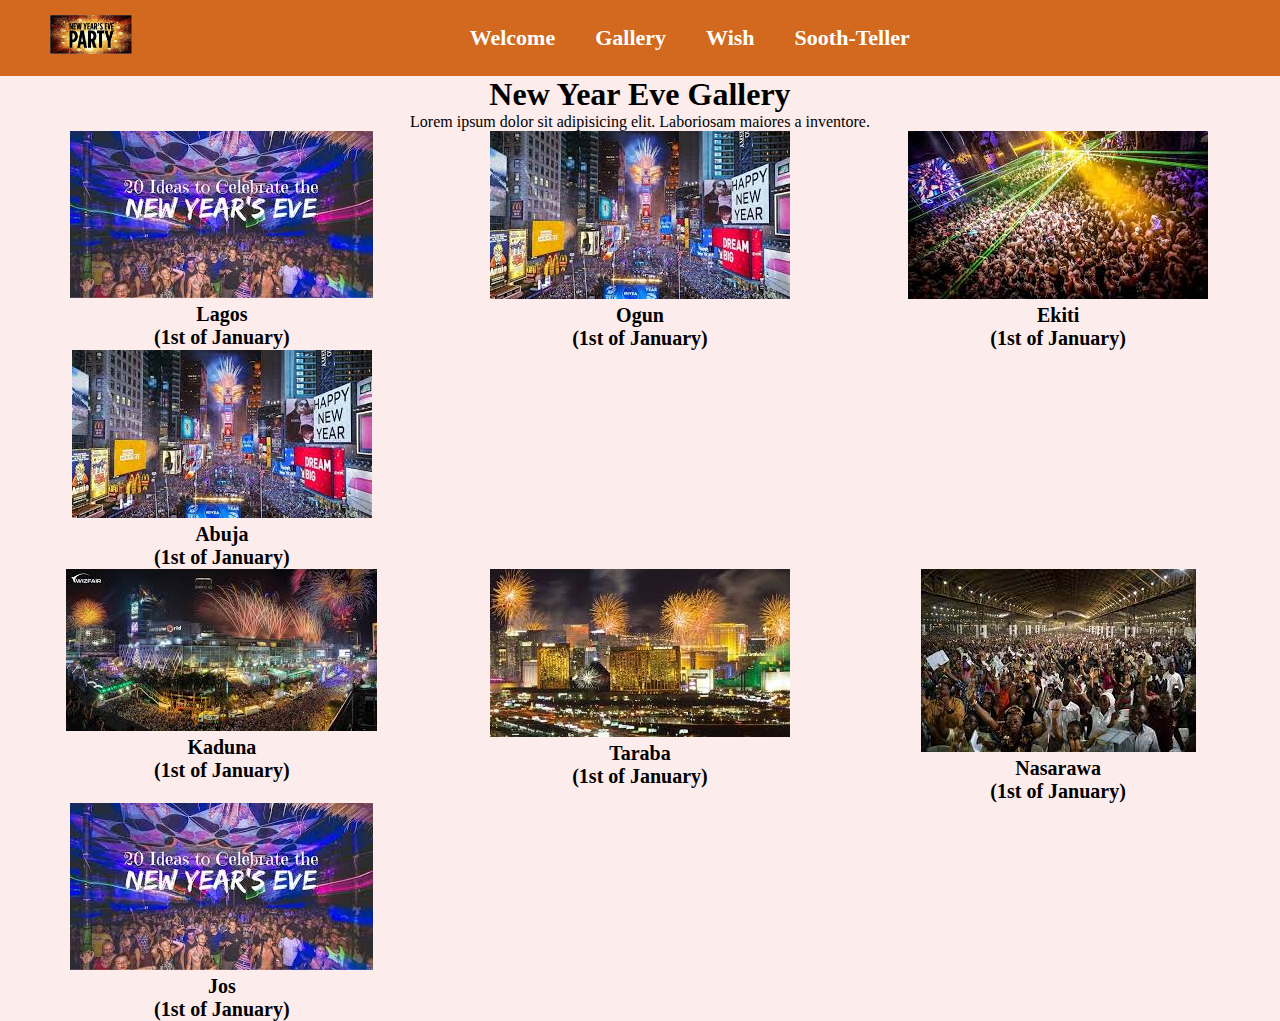
<file: gallery.html>
<!DOCTYPE html>
<html lang="en">
<head>
    <meta charset="UTF-8">
    <meta http-equiv="X-UA-Compatible" content="IE=edge">
    <meta name="viewport" content="width=device-width, initial-scale=1.0">
    <title>New Year Gallery</title>
    <link rel="stylesheet" href="style.css">
</head>
<body>
    <nav>
        <div class="topnav">
            <a href="index.html"> <img src="images/evebanner3.jpg" width="25%" alt="Aycodt logo"> </a>
            <a href="https://facebook.com" target="_blank" rel="noopener noreferrer"><i class="fa fa-facebook-square"></i></a>
           <a href="https://instagram.com" target="_blank" rel="noopener noreferrer"> <i class="fa fa-instagram"></i></a>
           <a href="https://wa.me/?+2348134332575" target="_blank" rel="noopener noreferrer"> <i class="fa fa-whatsapp"></i></a>
        </div>
        <div class="nav-link">
            <ul>
                <li><a href="index.html">Welcome</a></li>
                <li><a href="gallery.html">Gallery</a></li>
                <li><a href="wish.html">Wish</a></li>
                <li><a href="sooth.html">Sooth-Teller</a></li>
            </ul>
        </div>
    </nav>
</div>
<body>


    <div class="newtitlen">
        <h1>New Year Eve Gallery</h1>
        <p>Lorem ipsum dolor sit adipisicing elit. Laboriosam maiores a inventore.</p>
        <div class="divrow">
            <div class="divbox">
                <img src="images/evec1.jpg" alt="world eve">
                <h4>Lagos</h4> <span>(1st of January)</span>
            </div>
            <div class="divbox">
                <img src="images/evec2.jpg" alt="world eve">
                <h4>Ogun</h4> <span>(1st of January)</span>
            </div>
            <div class="divbox">
                <img src="images/eve3.jpg" alt="world eve">
                <h4>Ekiti</h4> <span>(1st of January)</span>
            </div>
            <div class="divbox">
                <img src="images/evec2.jpg" alt="world eve">
                <h4>Abuja</h4> <span>(1st of January)</span>
            </div>
        </div>

        <div class="divrow">
            <div class="divbox">
                <img src="images/eve4.jpg" alt="world eve">
                <h4>Kaduna</h4> <span>(1st of January)</span>
            </div>
            <div class="divbox">
                <img src="images/eve5.jpg" alt="world eve">
                <h4>Taraba</h4> <span>(1st of January)</span>
            </div>
            <div class="divbox">
                <img src="images/evenigeria2.jpg" alt="world eve">
                <h4>Nasarawa</h4> <span>(1st of January)</span>
            </div>
            <div class="divbox">
                <img src="images/evec1.jpg" alt="world eve">
                <h4>Jos</h4> <span>(1st of January)</span>
            </div>
        </div>
    </div>
</body>
</html>
</file>
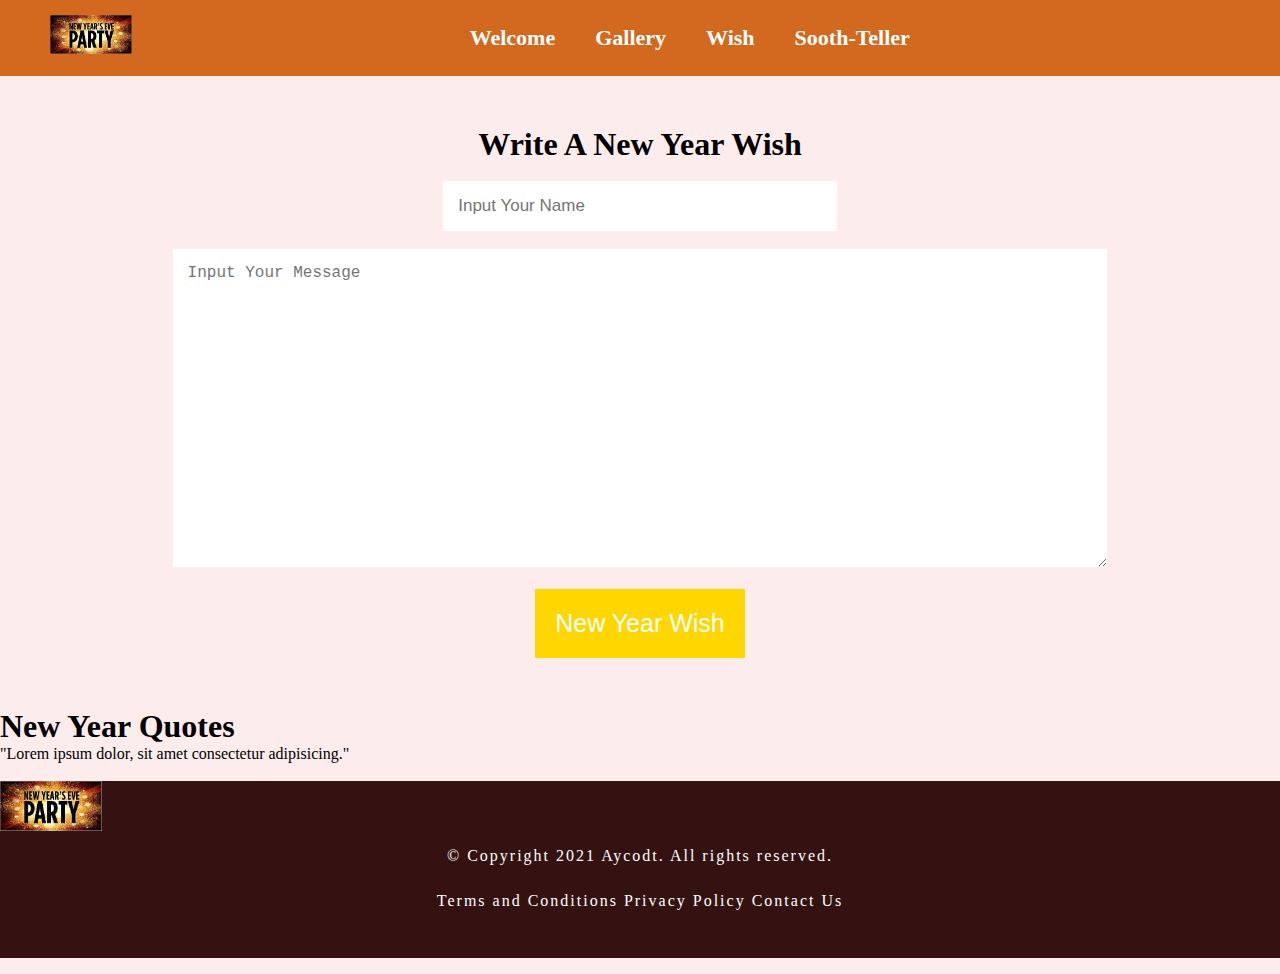
<file: wish.html>
<!DOCTYPE html>
<html lang="en">
<head>
    <meta charset="UTF-8">
    <meta http-equiv="X-UA-Compatible" content="IE=edge">
    <meta name="viewport" content="width=device-width, initial-scale=1.0">
    <title>New Year Wish</title>
    <link rel="stylesheet" href="style.css">
</head>
<nav>
    <div class="topnav">
        <a href="index.html"> <img src="images/evebanner3.jpg" width="25%" alt="Aycodt logo"> </a>
        <a href="https://facebook.com" target="_blank" rel="noopener noreferrer"><i class="fa fa-facebook-square"></i></a>
       <a href="https://instagram.com" target="_blank" rel="noopener noreferrer"> <i class="fa fa-instagram"></i></a>
       <a href="https://wa.me/?+2348134332575" target="_blank" rel="noopener noreferrer"> <i class="fa fa-whatsapp"></i></a>
    </div>
    <div class="nav-link">
        <ul>
            <li><a href="index.html">Welcome</a></li>
            <li><a href="gallery.html">Gallery</a></li>
            <li><a href="wish.html">Wish</a></li>
            <li><a href="sooth.html">Sooth-Teller</a></li>
        </ul>
    </div>
</nav>
<body>

    <main>
        <div class="letswish">
            <h1>Write A New Year Wish</h1> <br>
            <form action="https://formcarry.com/s/FUnAqzOjvGj" method="post">
                <input type="text" class="ninput" name="sender" id="sender" placeholder="Input Your Name" width="100%"> 
                <br><br>
                <textarea name="message" id="message" placeholder="Input Your Message" cols="90" rows="16"></textarea>
                <br><br>
                <input class="sinput" name="submit" type="submit" value="New Year Wish">
            </form>
        </div>


        <div class="quotes">
            <h1>New Year Quotes</h1>
            <!-- Icon and carosel is needed here -->
            "Lorem ipsum dolor, sit amet consectetur adipisicing."
            <br><br>
        </div>
    </main>

    <footer>
        <a href="index.html"> <img src="images/evebanner3.jpg" width="8%" alt="Aycodt logo"> </a>
        <br><br>
        <p>&copy; Copyright 2021 Aycodt. All rights reserved.</p>
        <br><br>
        <p class="bottomfooter"><span>Terms and Conditions</span> <span>Privacy Policy</span> <span>Contact Us</span></p>
        <p><i class="fa fa-facebook"></i> <i class="fa fa-facebook"></i> <i class="fa fa-facebook"></i></p>
    
    <br><br>
    </footer>

</body>
</html>
</file>
<file: style.css>
*{
    padding: 0%;
    margin: 0%;
    box-sizing: border-box;
}
body{
    background-color: rgb(252, 236, 236);
}
header{
    position: relative;
    width: 100%;
    min-height: 100vh;
    background-image:url(images/evebanner3.jpg);
    background-repeat: no-repeat;
    background-size: cover;
}
nav{
    display: grid;
    grid-template-columns: 1fr 2fr;
}
.topnav{
    padding: 15px 50px;
    display: inline;
}
.topnav img{
    width: 25%;
}
.nav-link{
    padding: 25px;
    width: 100%;
    margin: 0 auto;
}
.nav-link ul li{
    display: inline;
    /* text-align: center; */
    list-style-type: none;
    text-decoration: none;
    margin: 2px 18px;
}
.nav-link ul li a ::after{
    content: '';
    /* cursor: pointer; */
    height: 2px;
    width: 0%;
    background-color: gold;
    display: block;
    margin: auto;
    transition: 0.5s;
}
.nav-link :hover{ 
    color: gold;
    font-size: 25px;
    width: 100%;
}
.nav-link ul li a{
    color: white;
    font-size: 22px;
    font-weight: 900;
    text-decoration: none;
}
.bannershow{
    position: absolute;
    left: 40%;
    top: 85%;
}
.bannershow button a{
    padding: 20px;
    color: gold;
    background-color: white;
    font-size: 25px;
    border: none;
    text-decoration: none;
}
.bannershow button a:hover{
    color: white;
    background-color: gold;
}
.newtitle{
    text-align: center;
    width: 80%;
    margin: 0 auto;
}
.divrow{
    display: grid;
    grid-template-columns: 1fr 1fr 1fr;
}
.divbox{
    text-align: center;
    font-size: 20px;
    font-weight: 700;
}
.newtitlen{
    text-align: center;
    width: 98%;
    margin: 0 auto;
}
.newtitlen .divrow{
    display: grid;
    grid-template-columns: 1fr 1fr 1fr;
}
footer{
    width: 100%;
    margin: 0px auto;
    padding: 20px auto;
    background-color: rgb(53, 18, 18);
    color: #fff;
    line-height: 15px;
    letter-spacing: 2px;
}
footer a img{
    width: 8%;
}
footer p{
    text-align: center;
}



.letswish{
    width: 80%;
    margin: 30px auto;
    padding: 20px;
    text-align: center;
}
.letswish h1{
    text-align: center;
}
.letswish form textarea{
    border: none;
    padding: 15px;
    font-size: 16px;
    width: 95%;
    margin: 0 auto;
}
.letswish form textarea:focus{
    border: gold;
}
.letswish form .sinput{
    padding: 20px;
    color: white;
    background-color: gold;
    font-size: 25px;
    border: none;
    text-decoration: none;
}
.letswish form .sinput:hover{
    color: gold;
    background-color: white;
}
.ninput{
    width: 40%;
    padding: 15px;
    border: none;
    font-size: 17px;
}
nav{
    background-color: chocolate;
}
.bowed{
    padding: 15px 50px;
    display: inline;
}
.div{
    color: white;
    font-size:500px;
}
i{
    font-size: 30px;
    color: white;
    font-weight: 700;
    padding: 15px;
}





/* Media Query for different screen size */

@media (max-width: 830px) {
    header{
        position: relative;
        width: 100%;
        min-height: 100vh;
        background-image:url(images/evebanner3.jpg);
        background-repeat: no-repeat;
        background-size: cover;
    }
    nav{
        display: grid;
        grid-template-columns: 2fr 1fr;
    }
    .topnav{
        padding: 5px 10px;
        display: block;
    }
    .topnav img{
        width: 30%;
    }
    .topnav a i{
        display: inline;
    }
    .nav-link{
        padding: 18px;
        width: 100%;
        margin: 0 auto;
    }
    .nav-link ul li{
        display: block;
        list-style-type: none;
        text-decoration: none;
        margin: 2px 18px;
    }
    .nav-link ul li a ::after{
        content: '';
        height: 2px;
        width: 0%;
        background-color: gold;
        display: block;
        margin: auto;
        transition: 0.5s;
    }
    .nav-link :hover{ 
        color: gold;
        font-size: 25px;
        width: 100%;
    }
    .nav-link ul li a{
        color: white;
        font-size: 22px;
        font-weight: 900;
        text-decoration: none;
    }
    .bannershow{
        position: absolute;
        left: 40%;
        top: 75%;
    }
    .bannershow button a{
        padding: 22px;
        color: gold;
        background-color: white;
        font-size: 22px;
        font-weight: 700;
        border: none;
        text-decoration: none;
    }
    .bannershow button a:hover{
        color: white;
        background-color: gold;
    }
    .newtitle{
        text-align: center;
        width: 80%;
        margin: 0 auto;
    }
    .divrow{
        display: grid;
        grid-template-columns: 1fr;
    }
    .divbox{
        text-align: center;
        font-size: 20px;
        font-weight: 700;
    }
    .newtitlen{
        text-align: center;
        width: 98%;
        margin: 0 auto;
    }
    .newtitlen .divrow{
        display: grid;
        grid-template-columns: 1fr 1fr;
    }
    footer{
        width: 100%;
        margin: 0px auto;
        padding: 20px auto;
        background-color: rgb(53, 18, 18);
        color: #fff;
        line-height: 15px;
        letter-spacing: 2px;
    }
    footer a img{
        width: 20%;
    }
    footer p{
        text-align: center;
    }
    
    
    
    .letswish{
        width: 80%;
        margin: 30px auto;
        padding: 20px;
        text-align: center;
    }
    .letswish h1{
        text-align: center;
    }
    .letswish form textarea{
        border: none;
        padding: 15px;
        font-size: 16px;
        width: 95%;
        margin: 0 auto;
    }
    .letswish form textarea:focus{
        border: gold;
    }
    .letswish form .sinput{
        padding: 20px;
        color: white;
        background-color: gold;
        font-size: 25px;
        border: none;
        text-decoration: none;
    }
    .letswish form .sinput:hover{
        color: gold;
        background-color: white;
    }
    .ninput{
        width: 40%;
        padding: 15px;
        border: none;
        font-size: 17px;
    }
    nav{
        background-color: chocolate;
    }
    .bowed{
        padding: 15px 50px;
        display: inline;
    }
    .div{
        color: white;
        font-size:500px;
    }
    i{
        font-size: 30px;
        color: white;
        font-weight: 700;
        padding: 15px;
    }
    
}















@media (max-width: 500px) {
    header{
        position: relative;
        width: 100%;
        min-height: 100vh;
        background-image:url(images/evebanner3.jpg);
        background-repeat: no-repeat;
        background-size: cover;
    }
    nav{
        display: grid;
        grid-template-columns: 1fr 1.4fr;
    }
    .topnav{
        padding: 5px 10px;
        display: block;
    }
    .topnav img{
        width: 50%;
    }
    .topnav a{
        display: block;
    }
    .nav-link{
        padding: 18px;
        width: 100%;
        margin: 0 auto;
    }
    .nav-link ul li{
        display: block;
        list-style-type: none;
        text-decoration: none;
        margin: 2px 18px;
    }
    .nav-link ul li a ::after{
        content: '';
        height: 2px;
        width: 0%;
        background-color: gold;
        display: block;
        margin: auto;
        transition: 0.5s;
    }
    .nav-link :hover{ 
        color: gold;
        font-size: 25px;
        width: 100%;
    }
    .nav-link ul li a{
        color: white;
        font-size: 22px;
        font-weight: 900;
        text-decoration: none;
    }
    .bannershow{
        position: absolute;
        left: 30%;
        top: 75%;
    }
    .bannershow button a{
        padding: 12px;
        color: gold;
        background-color: white;
        font-size: 18px;
        border: none;
        text-decoration: none;
    }
    .bannershow button a:hover{
        color: white;
        background-color: gold;
    }
    .newtitle{
        text-align: center;
        width: 80%;
        margin: 0 auto;
    }
    .divrow{
        display: grid;
        grid-template-columns: 1fr;
    }
    .divbox{
        text-align: center;
        font-size: 20px;
        font-weight: 700;
    }
    .newtitlen{
        text-align: center;
        width: 98%;
        margin: 0 auto;
    }
    .newtitlen .divrow{
        display: grid;
        grid-template-columns: 1fr ;
    }
    footer{
        width: 100%;
        margin: 0px auto;
        padding: 20px auto;
        background-color: rgb(53, 18, 18);
        color: #fff;
        line-height: 15px;
        letter-spacing: 2px;
    }
    footer a img{
        width: 20%;
    }
    footer p{
        text-align: center;
    }
    
    
    
    .letswish{
        width: 80%;
        margin: 30px auto;
        padding: 20px;
        text-align: center;
    }
    .letswish h1{
        text-align: center;
    }
    .letswish form textarea{
        border: none;
        padding: 15px;
        font-size: 16px;
        width: 95%;
        margin: 0 auto;
    }
    .letswish form textarea:focus{
        border: gold;
    }
    .letswish form .sinput{
        padding: 20px;
        color: white;
        background-color: gold;
        font-size: 25px;
        border: none;
        text-decoration: none;
    }
    .letswish form .sinput:hover{
        color: gold;
        background-color: white;
    }
    .ninput{
        width: 40%;
        padding: 15px;
        border: none;
        font-size: 17px;
    }
    nav{
        background-color: chocolate;
    }
    .bowed{
        padding: 15px 50px;
        display: inline;
    }
    .div{
        color: white;
        font-size:500px;
    }
    i{
        font-size: 30px;
        color: white;
        font-weight: 700;
        padding: 15px;
    }
    
}
</file>
